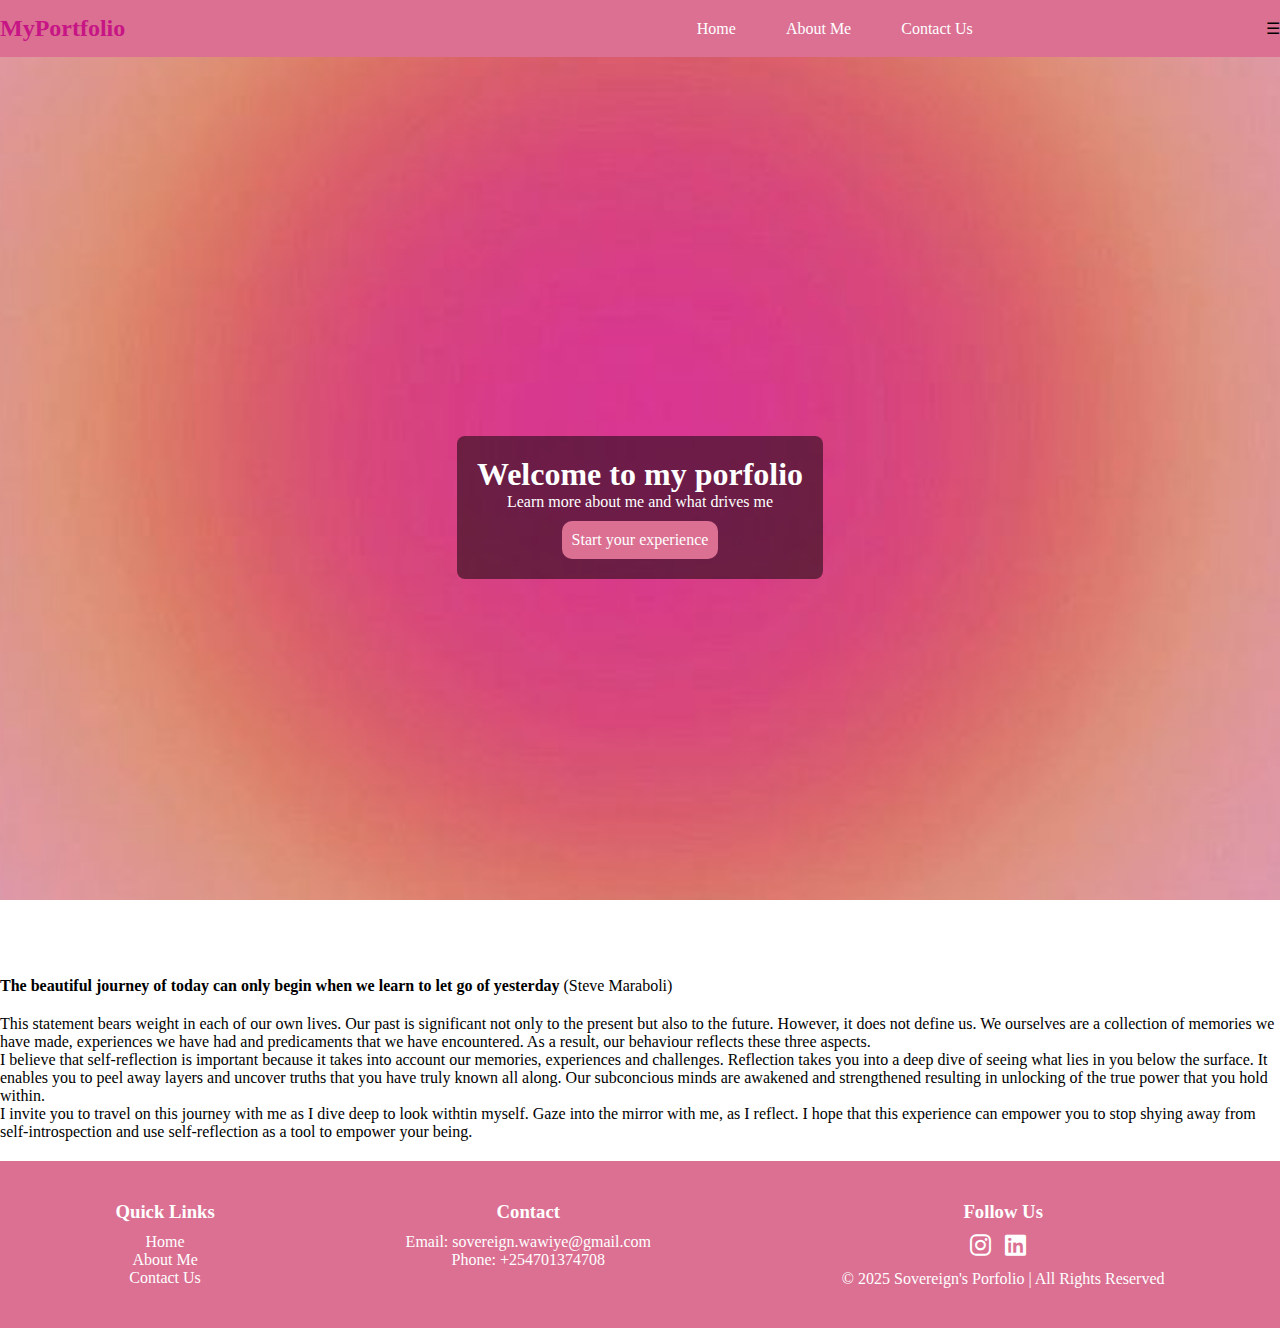
<file: index.html>
<!DOCTYPE html>
<html lang="en">
<head>
    <meta charset="UTF-8">
    <meta name="viewport" content="width=device-width, initial-scale=1.0">
    <title>Document</title>
    <link rel="stylesheet" href="design.css">
    <!-- Social media icons -->
    <link rel="stylesheet" href="https://cdnjs.cloudflare.com/ajax/libs/font-awesome/6.4.2/css/all.min.css">
</head>
<body>
 <!-- Navbar -->
    <nav class="navbar">
        <div class="container">
            <div class="logo">MyPortfolio</div>
            <br>
            <ul class="nav-links">
                <li> <a href="index.html">Home</a> </li>
                <li> <a href="About-Me.html">About Me</a> </li>
                <li> <a href="Contact-Us.html">Contact Us</a> </li>
            </ul>
            <div class="menu-icon">&#9776;</div>
        </div>
    </nav>
<!-- Hero Section -->
<header id="hero">
    <div class="hero-content">
       <h1>Welcome to my porfolio</h1>
       <p>Learn more about me and what drives me</p>
       <a href="index.html" class="btn">Start your experience</a>
    </div>
</header>
 <!-- Main Section -->
    <div class="container">
        <div class="item">
            <p>
                <b>The beautiful journey of today can only begin when we learn to let go of yesterday</b> (Steve Maraboli)
            </p>
        </div>
        <div class="item">
            <p>
                This statement bears weight in each of our own lives. Our past is significant not only to the present
                but also to the future. However, it does not define us. We ourselves are a collection of memories we 
                have made, experiences we have had and predicaments that we have encountered. As a result, our behaviour
                reflects these three aspects.
                <br>
                I believe that self-reflection is important because it takes into account
                our memories, experiences and challenges. Reflection takes you into a deep dive of seeing what lies in 
                you below the surface. It enables you to peel away layers and uncover truths that you have truly known 
                all along. Our subconcious minds are awakened and strengthened resulting in unlocking of the true power 
                that you hold within.
                <br>
                I invite you to travel on this journey with me as I dive deep to look withtin 
                myself. Gaze into the mirror with me, as I reflect. I hope that this experience can empower you to stop
                shying away from self-introspection and use self-reflection as a tool to empower your being. 
             </p>
        </div>
    </div>
<!-- Footer -->
<footer>
    <div class="footer-container">
    <div class="footer-column">
       <h3>Quick Links</h3>
          <ul>
            <li> <a href="index.html">Home</a> </li>
            <li> <a href="About-Me.html">About Me</a> </li>
            <li> <a href="Contact-Us.html">Contact Us</a> </li>
          </ul>
    </div>
    <div class="footer-column">
        <h3>Contact</h3>
          <p>Email: sovereign.wawiye@gmail.com</p>
          <p>Phone: +254701374708</p>
    </div>
    <!-- Social Media Links -->
    <div class="footer-column">
        <h3>Follow Us</h3>
           <div class="social-links">
             <a href="#" target="_blank"><i class="fab fa-instagram"></i></a>
             <a href="#" target="_blank"><i class="fab fa-linkedin"></i></a>
           </div>
           <p class="footer-bottom">&copy; 2025 Sovereign's Porfolio | All Rights Reserved </p>
    </div>
</footer>
</body>
</html>
</file>
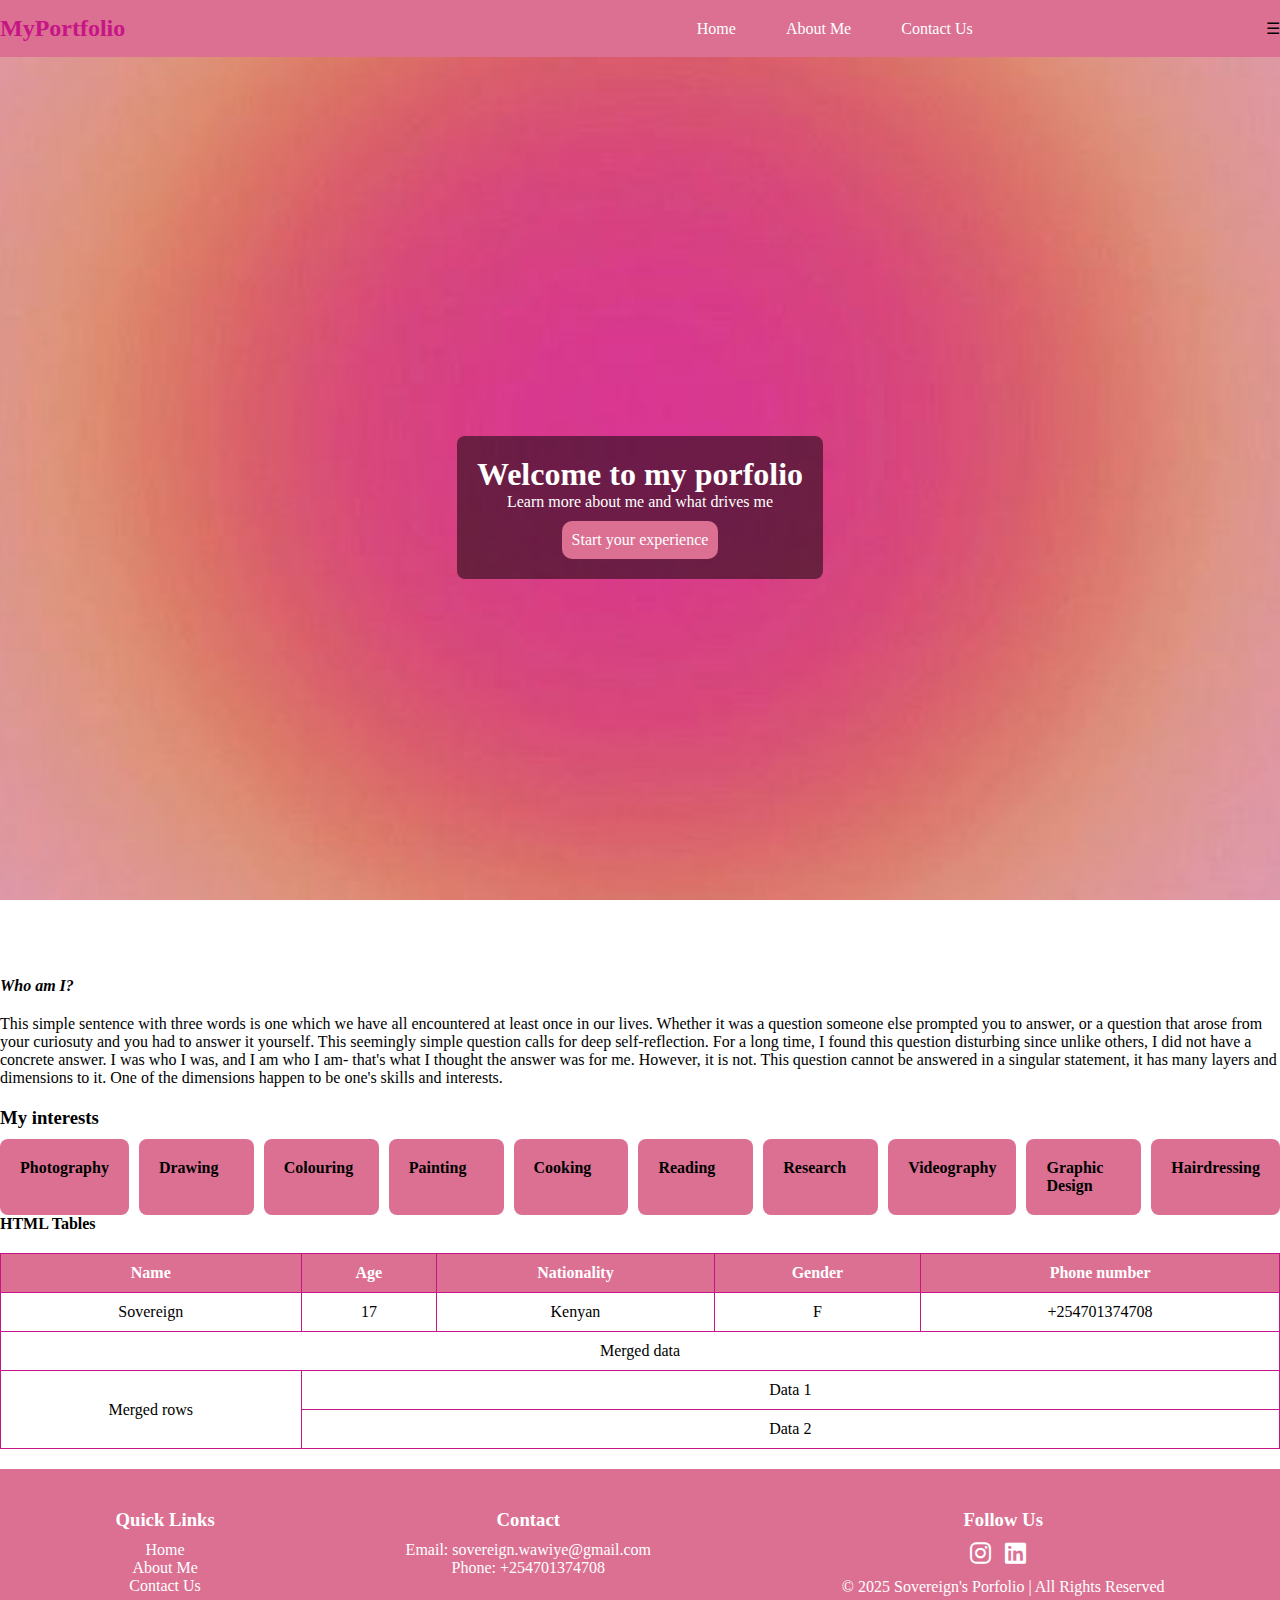
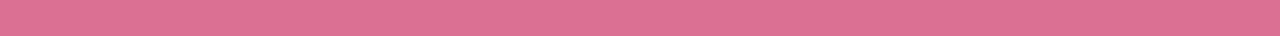
<file: About-Me.html>
<!DOCTYPE html>
<html lang="en">
<head>
    <meta charset="UTF-8">
    <meta name="viewport" content="width=device-width, initial-scale=1.0">
    <title>Document</title>
    <link rel="stylesheet" href="design.css">
    <!-- Social media icons -->
    <link rel="stylesheet" href="https://cdnjs.cloudflare.com/ajax/libs/font-awesome/6.4.2/css/all.min.css">
</head>
<body>
 <!-- Navbar -->
    <nav class="navbar">
        <div class="container">
            <div class="logo">MyPortfolio</div>
            <br>
            <ul class="nav-links">
                <li> <a href="index.html">Home</a> </li>
                <li> <a href="About-Me.html">About Me</a> </li>
                <li> <a href="Contact-Us.html">Contact Us</a> </li>
            </ul>
            <div class="menu-icon">&#9776;</div>
        </div>
    </nav>
<!-- Hero Section -->
<header id="hero">
    <div class="hero-content">
       <h1>Welcome to my porfolio</h1>
       <p>Learn more about me and what drives me</p>
       <a href="index.html" class="btn">Start your experience</a>
    </div>
</header>
<!-- Main Section -->
 <main>
    <div class="container">
        <div class="item">
            <p>
                <b><i>Who am I?</i></b>
            </p>
        </div>
        <div class="item">
            <p>        
                This simple sentence with three words is one which we have all encountered at least 
                once in our lives. Whether it was a question someone else prompted you to answer, or 
                a question that arose from your curiosuty and you had to answer it yourself. This 
                seemingly simple question calls for deep self-reflection. For a long time, I found 
                this question disturbing since unlike others, I did not have a concrete answer. I was 
                who I was, and I am who I am- that's what I thought the answer was for me. However, it
                is not. This question cannot be answered in a singular statement, it has many layers and 
                dimensions to it. One of the dimensions happen to be one's skills and interests.
            </p>
        </div>
    </div>
    <section id="services">
        <h3>My interests</h3>
            <div class="services-container">
                <div class="service-card">
                    <h4>Photography</h4>
                </div>
                <div class="service-card">
                    <h4>Drawing</h4>
                </div>
                <div class="service-card">
                    <h4>Colouring</h4>
                </div>
                <div class="service-card">
                    <h4>Painting</h4>
                </div>
                <div class="service-card">
                    <h4>Cooking</h4>
                </div>
                <div class="service-card">
                    <h4>Reading</h4>
                </div>                
                <div class="service-card">
                    <h4>Research</h4>
                </div>                
                <div class="service-card">
                    <h4>Videography</h4>
                </div>                
                <div class="service-card">
                    <h4>Graphic Design</h4>
                </div>
                <div class="service-card">
                    <h4>Hairdressing</h4>
                </div>
        </tr>
        </table>
    </section>
    <div class="container">
        <h4>HTML Tables</h4>
        <table border="1">
           <tr>
               <th>Name</th>
               <th>Age</th>
               <th>Nationality</th>
               <th>Gender</th>
               <th>Phone number</th>
           </tr>
           <tr>
               <td>Sovereign</td>
               <td>17</td>
               <td>Kenyan</td>
               <td>F</td>
               <td>+254701374708</td>
           </tr>
           <tr>
               <td colspan="5">Merged data</td>
           </tr>
           <tr>
               <td rowspan="5">Merged rows</td>
               <td colspan="5">Data 1</td>
           </tr>
           <tr>
               <td colspan="5">Data 2</td>
           </tr>
        </table>
    </div>
</main>
<!-- Footer -->
<footer>
    <div class="footer-container">
    <div class="footer-column">
       <h3>Quick Links</h3>
          <ul>
            <li> <a href="index.html">Home</a> </li>
            <li> <a href="About-Me.html">About Me</a> </li>
            <li> <a href="Contact-Us.html">Contact Us</a> </li>
          </ul>
    </div>
    <div class="footer-column">
        <h3>Contact</h3>
          <p>Email: sovereign.wawiye@gmail.com</p>
          <p>Phone: +254701374708</p>
    </div>
    <!-- Social Media Links -->
    <div class="footer-column">
        <h3>Follow Us</h3>
           <div class="social-links">
             <a href="#" target="_blank"><i class="fab fa-instagram"></i></a>
             <a href="#" target="_blank"><i class="fab fa-linkedin"></i></a>
           </div>
           <p class="footer-bottom">&copy; 2025 Sovereign's Porfolio | All Rights Reserved </p>
    </div>
</footer>
</body>
</html>
</file>
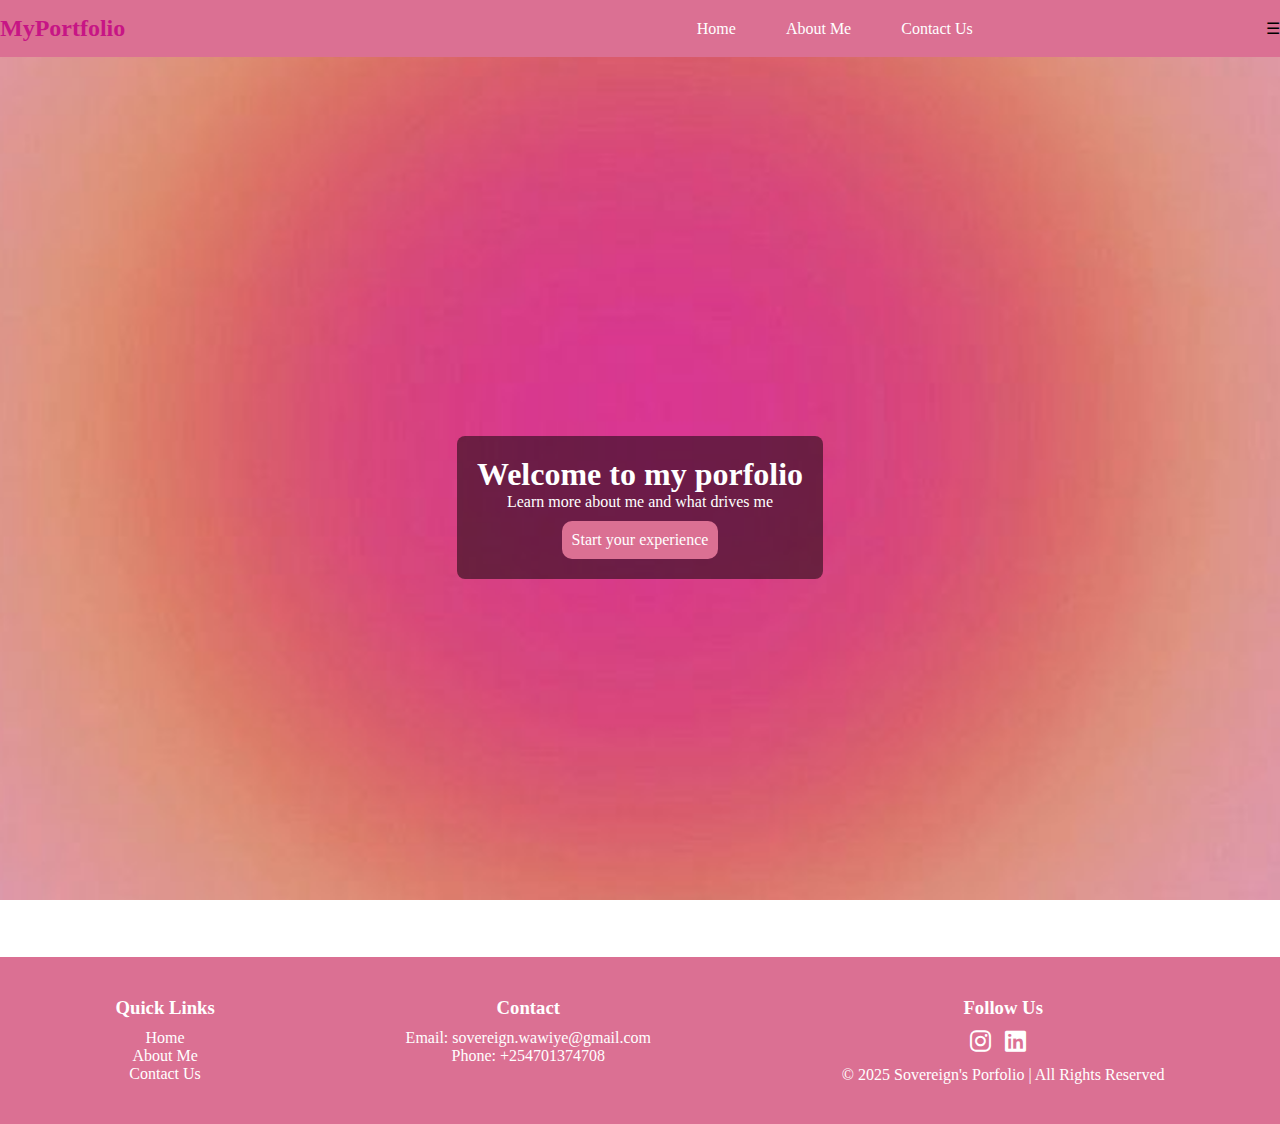
<file: Contact-Us.html>
<!DOCTYPE html>
<html lang="en">
<head>
    <meta charset="UTF-8">
    <meta name="viewport" content="width=device-width, initial-scale=1.0">
    <title>Document</title>
    <link rel="stylesheet" href="design.css">
    <!-- Social media icons -->
    <link rel="stylesheet" href="https://cdnjs.cloudflare.com/ajax/libs/font-awesome/6.4.2/css/all.min.css">
</head>
<body>
 <!-- Navbar -->
    <nav class="navbar">
        <div class="container">
            <div class="logo">MyPortfolio</div>
            <br>
            <ul class="nav-links">
                <li> <a href="index.html">Home</a> </li>
                <li> <a href="About-Me.html">About Me</a> </li>
                <li> <a href="Contact-Us.html">Contact Us</a> </li>
            </ul>
            <div class="menu-icon">&#9776;</div>
        </div>
    </nav>
<!-- Hero Section -->
<header id="hero">
    <div class="hero-content">
       <h1>Welcome to my porfolio</h1>
       <p>Learn more about me and what drives me</p>
       <a href="index.html" class="btn">Start your experience</a>
    </div>
</header>
<!-- Footer -->
<footer>
    <div class="footer-container">
    <div class="footer-column">
       <h3>Quick Links</h3>
          <ul>
            <li> <a href="index.html">Home</a> </li>
            <li> <a href="About-Me.html">About Me</a> </li>
            <li> <a href="Contact-Us.html">Contact Us</a> </li>
          </ul>
    </div>
    <div class="footer-column">
        <h3>Contact</h3>
          <p>Email: sovereign.wawiye@gmail.com</p>
          <p>Phone: +254701374708</p>
    </div>
    <!-- Social Media Links -->
    <div class="footer-column">
        <h3>Follow Us</h3>
           <div class="social-links">
             <a href="#" target="_blank"><i class="fab fa-instagram"></i></a>
             <a href="#" target="_blank"><i class="fab fa-linkedin"></i></a>
           </div>
           <p class="footer-bottom">&copy; 2025 Sovereign's Porfolio | All Rights Reserved </p>
    </div>
</footer>
<!--
    <div class="container">
        <p>
            <b>Why the name <i>IKIGO</i>?</b>
            <br>
            Ikigo is derived from the Japanese word "iki" (生き), which means "to live" 
            or "life." The suffix "-go" could suggest a sense of movement or progression.
            Together,the name conveys a sense of living fully in the present and embracing
            a journey forward, aligning with the concept of letting go of the past to appreciate 
            the beauty of today.
        </p>
    </div>
    <div class="container">
       <header>
        <h3>Any questions or comments? Reach out to us :)</h3>
       </header>
    </div>
    <div class="form-container">
        <form action="/submit" method="POST">
            <label for="name">Name</label>
            <input type="text" id="name" name="name" placeholder="Enter your full name">
            <br>
            <label for="email address">Email address</label>
            <input b type="email address" id="email">
            <br>
            <label for="continent">Continent</label>
            <select name="continent" id="continent">
                <option value=" " disabled selected>Select your continent</option>
                <option value="africa ">Afrca</option>
                <option value="asia ">Asia</option>
                <option value="europe">Europe</option>
                <option value="north america">North America</option>
                <option value="south america">South America</option>
                <option value="antartica">Antartica</option>
                <option value="ocenia">Ocenia</option>
            </select>
            <br>
            <label for="message">Message</label>
            <input type="message" id="message">
            <br>
            <button type="submit" value="submit">Submit</button>
        </form>
    </div>
    <div class="container">
        <p>
            <h4>Find me on</h4>
            <ul>
                <li>Email: sovereign.wawiye@gmail.com </li>
                <li>GitHub:<a href="https://github.com/swawiye/Beginner-Projects.git ">swawiye</a></li>
            </ul>   
        </p>
    </div>
        <footer>
            <p>&copy; 2025 CSS Tutorial, All Rights Reserved</p>
        </footer>  
-->
</body>
</html>
</file>
<file: design.css>
* {
    padding: 0;
    margin: 0;
}
body {
    font-family: Georgia, 'Times New Roman', Times, serif;
    background-color: white;
}

/* Navbar Styling */
.navbar {
    background-color: palevioletred;
    padding: 15px 0;
}
.navbar .container {
    display: flex;
    justify-content: space-between;
    align-items: center;
}
.nav-links {
    list-style: none;
    display: flex;
    gap: 20px;
}
.nav-links li {
    display: inline-block;
    position: relative;
}
.nav-links li a {
    color: white;
    text-decoration: none;
    padding: 10px 15px;
}
/* underline effect */
.nav-links li a::after {
    content: "";
    position: absolute;
    left: 50%;
    bottom: 0;
    width: 0; height: 2px;
    background: white;
    transition: width 0.5s ease, left 0.5s ease;
}
/* hover effect */
.nav-links li a:hover::after {
    width: 100%;
    left: 0;
}
/*styling the logo*/
.logo {
    font-size: 24px;
    color: mediumvioletred;
    font-weight: bold;
    text-decoration: wavy;
}

/* Hero section-landing page on a website */
#hero {
    background: url("assets/herobg.jpg") no-repeat center center/cover;
    background-attachment: fixed;
    height: 100vh;
    display: flex;
    align-items: center;
    justify-content: center;
    color: white;
    text-align: center;
}

.hero-content {
    background: rgba(0, 0, 0, 0.5); /* the 'a' controls the opacity */
    padding: 20px;
    border-radius: 8px;
}

.btn {
    display: inline-block;
    background: palevioletred;
    color: white;
    border-radius: 10px; /* rounds the corners */
    padding: 10px;
    margin-top: 10px; /* increases space in between elements */
    text-decoration: none; /* removes the underline */
     /* hover effect */
     transition: transform 0.3s ease-in-out color 0.3s ease-in-out;
}

.btn:hover {
    background: mediumvioletred;
}

/* Main section */
.container .item {
    margin-top: 20px;
    margin-bottom: 20px;
    justify-content: center;
}
.services-container {
    display: flex; /* makes the items display horizontally */
    justify-content: center;
    gap: 10px;
    margin-top: 10px;
}

.service-card {
    background: palevioletred;
    padding: 20px;
    border-radius: 8px;
    width: 40%;
    /* shadow when hovered over*/
    transition: transform 0.3s ease-in-out, box-shadow 0.3s ease-in-out;
}

/* hover effect on the card */
.service-card:hover {
    transform: translateY(-10px);/* offset from the y-axis of the card by 10px */
    box-shadow: 0 5px 15px rgba(0, 0, 0, 0.1);
    background: darksalmon; /* button changes to this colour when hovered over */
}

/*styling the table*/
table{
    width:100%;
    border-collapse: collapse;
    margin: 20px 0;
}
th, td {
    border: 1px solid mediumvioletred;
    padding: 10px;
    text-align: center;
}
th {
    background: palevioletred;
    color: white;
}
button {
    padding: 8px;
    background: white;
    color: palevioletred;
    border: none;
    border-radius: 8px;
    cursor: pointer;
    font-size: 16px;
    width: 80px;
}
/* hover effect */
button:hover {
    background: whitesmoke;
}

/* styling the footer */
footer {
    background: palevioletred;
    color: white;
    padding: 20px 0;
    text-align: center;
    width: 100%;
    margin-top: auto;
}

.footer-container {
    display: flex;
    justify-content:space-around;
    padding: 20px;
}

.footer-column h3 {
    margin-bottom:10px;
}

.footer-column ul {
    list-style: none; /* removing the bullets */
    padding: 0;
}

.footer-column a {
    text-decoration: none; /* removing the underline from text */
    margin-bottom: 10px;
    color: white;
}

/* styling footer bottom with the copyright section */
.footer-bottom {
    margin-top: 10px;
    column-span: all;
}

/* styling the social links */
.social-links {
    justify-content: center;
    gap: 20px;
    margin-top: 10px;
}

.social-links a {
    font-size: 24px;
    margin-right: 10px;
    transition: transform 0.3s ease-in-out color 0.3s ease-in-out;
}
.social-links a:hover {
    color: mediumvioletred;
}
</file>
